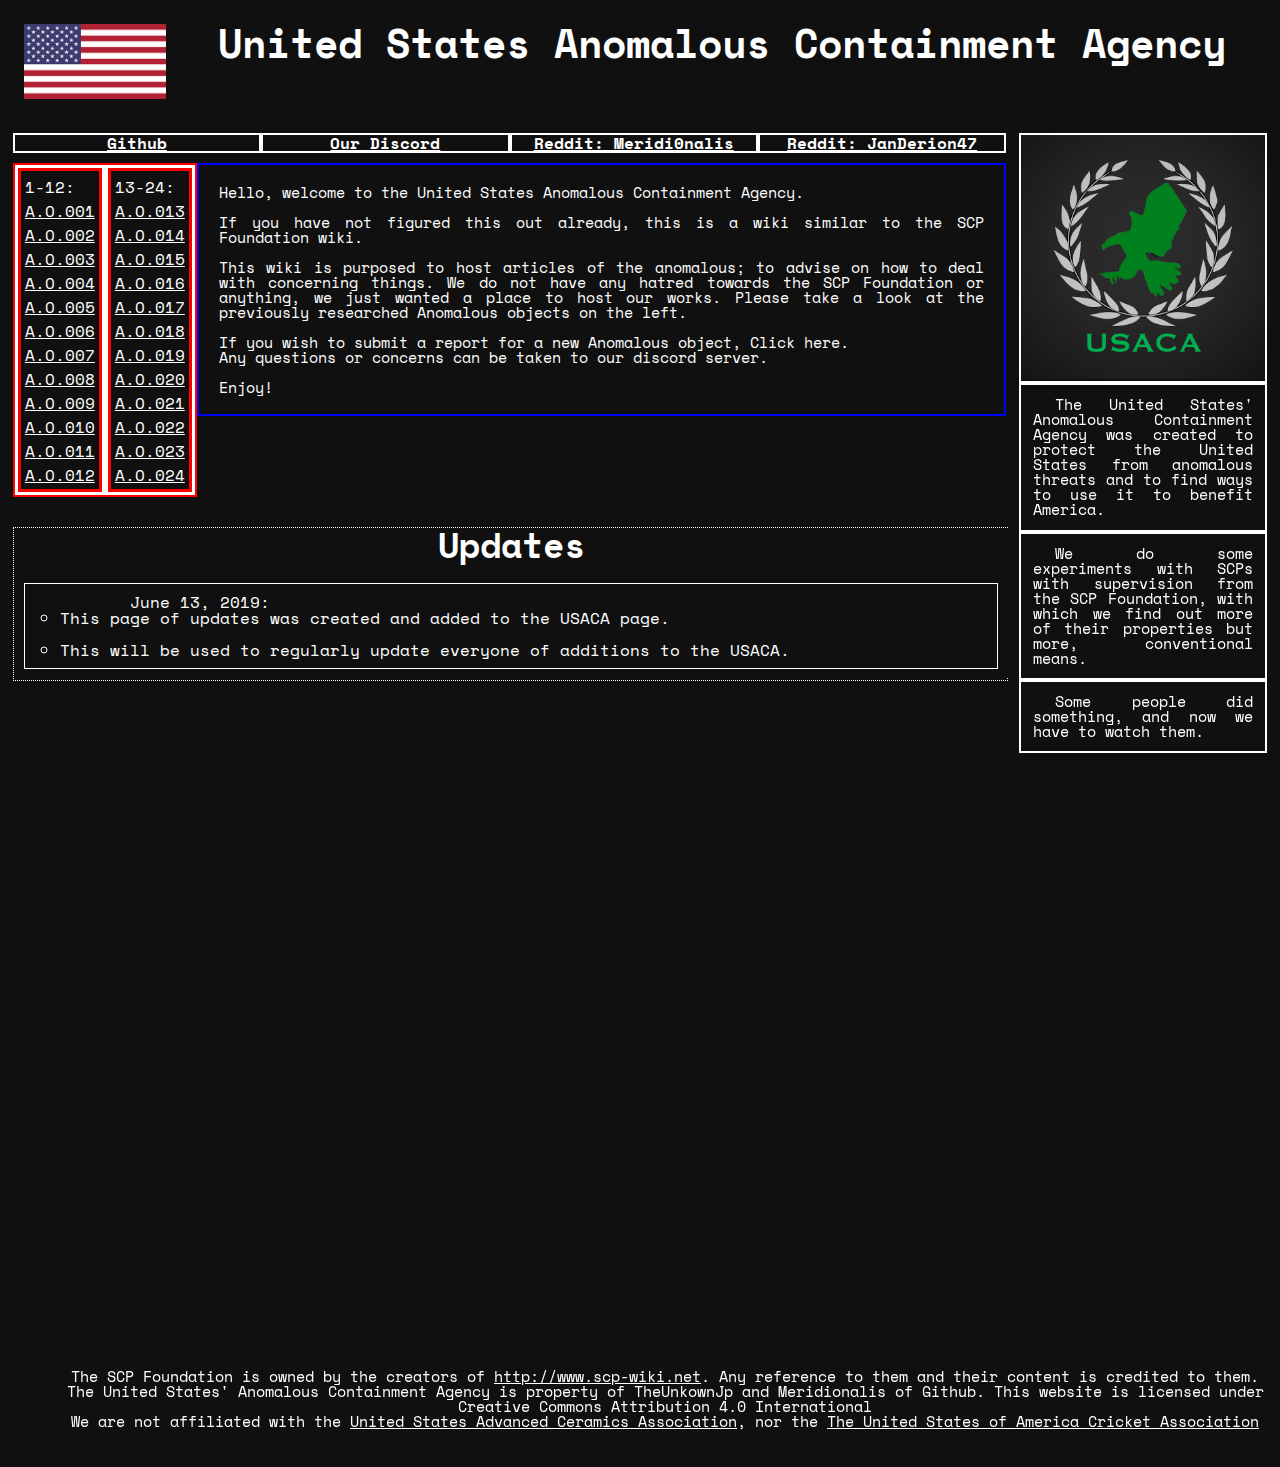
<file: index.html>
<!DOCTYPE html>
<html>

<head>
	<title>[USACA]</title>
	<meta charset="UTF-8">
	<link rel="stylesheet" href="index-stylesheet.css">

	<!--Meridionalis, if you're reading this,
		you're gay-->

	<link href="https://fonts.googleapis.com/css?family=Space+Mono" rel="stylesheet">
	
	<!-- Date and time thing -->
	<script>
		var dt = new Date();
		document.getElementById("datetime").innerHTML = (("0"+(dt.getMonth()+1)).slice(-2)) +"/"+ (("0"+dt.getDate()).slice(-2)) +"/"+ (dt.getFullYear()) +" "+ (("0"+dt.getHours()+1).slice(-2)) +":"+ (("0"+dt.getMinutes()+1).slice(-2));
</script>
</head>

<body>
	<header>
		<div style="float: left">
			<img src="Pictures/flag.png" id="flag" style="float: left;">
		</div>
		<h1 title="We're better than the FBI, CIA and NSA">United States Anomalous Containment Agency</h1>
		<div>
			<p style="color: #ffffff;" id="datetime"></p>
		</div>
	</header>
	<div id="main-div">
		<!--All content ever-->
		<div id="div1">
			<!--Everything at the top but the picture-->

			<nav style="display: flex">
				<div id="navdiv-1">
					<h2 class="nav-h2"><a href="https://github.com/TheUnknownJp" target="_blank" class="nav">
							Github</a></h2>
				</div>
				<div id=navdiv-2>
					<h2 class="nav-h2"><a href="https://discord.gg/4bNS2R6" target="_blank" class="nav">
							Our Discord</a></h2>
				</div>
				<div id="navdiv-3">
					<h2 class="nav-h2"><a href="https://www.reddit.com/user/Meridi0nalis" target="_blank" class="nav">
							Reddit: Meridi0nalis</a></h2>
				</div>
				<div id="navdiv-4">
					<h2 class="nav-h2"><a href="https://www.reddit.com/user/JanDerion47" target="_blank" class="nav">
							Reddit: JanDerion47</a></h2>
				</div>
			</nav>
			<div>
				<div id="main1">
				<div id="box-1">
					<div id="red-list">
						<p class="list-color">1-12:</p>
						<a href="Files/1-12/A.O.1.pdf" target="_blank" class="list-color">A.O.001<br></a>
						<a href="Files/1-12/A.O.2.pdf" target="_blank" class="list-color">A.O.002<br></a>
						<a href="Files/1-12/A.O.3.pdf" target="_blank" class="list-color">A.O.003<br></a>
						<a href="Files/1-12/A.O.4.pdf" target="_blank" class="list-color">A.O.004<br></a>
						<a href="Files/1-12/A.O.5.pdf" target="_blank" class="list-color">A.O.005<br></a>
						<a href="Files/1-12/A.O.6.pdf" target="_blank" class="list-color">A.O.006<br></a>
						<a href="Files/1-12/A.O.7.pdf" target="_blank" class="list-color">A.O.007<br></a>
						<a href="Files/1-12/A.O.8.pdf" target="_blank" class="list-color">A.O.008<br></a>
						<a href="Files/1-12/A.O.9.pdf" target="_blank" class="list-color">A.O.009<br></a>
						<a href="Files/1-12/A.O.10.pdf" target="_blank" class="list-color">A.O.010<br></a>
						<a href="Files/1-12/A.O.11.pdf" target="_blank" class="list-color">A.O.011<br></a>
						<a href="Files/1-12/A.O.12.pdf" target="_blank" class="list-color">A.O.012<br></a>
					</div>
					<div id="red-list">
						<p class="list-color">13-24:</p>
						<a href="Files/13-24/A.O.13.pdf" target="_blank" class="list-color">A.O.013<br></a>
						<a href="Files/13-24/A.O.14.pdf" target="_blank" class="list-color">A.O.014<br></a>
						<a href="Files/13-24/A.O.15.pdf" target="_blank" class="list-color">A.O.015<br></a>
						<a href="Files/13-24/A.O.16.pdf" target="_blank" class="list-color">A.O.016<br></a>
						<a href="Files/13-24/A.O.17.pdf" target="_blank" class="list-color">A.O.017<br></a>
						<a href="Files/13-24/A.O.18.pdf" target="_blank" class="list-color">A.O.018<br></a>
						<a href="Files/13-24/A.O.19.pdf" target="_blank" class="list-color">A.O.019<br></a>
						<a href="Files/13-24/A.O.20.pdf" target="_blank" class="list-color">A.O.020<br></a>
						<a href="Files/13-24/A.O.21.pdf" target="_blank" class="list-color">A.O.021<br></a>
						<a href="Files/13-24/A.O.22.pdf" target="_blank" class="list-color">A.O.022<br></a>
						<a href="Files/13-24/A.O.23.pdf" target="_blank" class="list-color">A.O.023<br></a>
						<a href="Files/13-24/A.O.24.pdf" target="_blank" class="list-color">A.O.024<br></a>
					</div>
					<!--<div id="red-list">
							<p class="list-color">25-36</p>
							<a href="Files/25-36/A.O.25.pdf" target="_blank" class="list-color">A.O.025<br></a>
							<a href="Files/25-36/A.O.26.pdf" target="_blank" class="list-color">A.O.026<br></a>
							<a href="Files/25-36/A.O.27.pdf" target="_blank" class="list-color">A.O.027<br></a>
							<a href="Files/25-36/A.O.28.pdf" target="_blank" class="list-color">A.O.028<br></a>
							<a href="Files/25-36/A.O.29.pdf" target="_blank" class="list-color">A.O.029<br></a>
							<a href="Files/25-36/A.O.30.pdf" target="_blank" class="list-color">A.O.030<br></a>
							<a href="Files/25-36/A.O.31.pdf" target="_blank" class="list-color">A.O.031<br></a>
							<a href="Files/25-36/A.O.32.pdf" target="_blank" class="list-color">A.O.032<br></a>
							<a href="Files/25-36/A.O.33.pdf" target="_blank" class="list-color">A.O.033<br></a>
							<a href="Files/25-36/A.O.34.pdf" target="_blank" class="list-color">A.O.034<br></a>
							<a href="Files/25-36/A.O.35.pdf" target="_blank" class="list-color">A.O.035<br></a>
							<a href="Files/25-36/A.O.36.pdf" target="_blank" class="list-color">A.O.036<br></a>
						</div>
						<div id="red-list">
							<a href="Files/1-12/A.O.1.pdf" target="_blank" class="list-color">A.O.037<br></a>
							<a href="Files/1-12/A.O.2.pdf" target="_blank" class="list-color">A.O.038<br></a>
							<a href="Files/1-12/A.O.3.pdf" target="_blank" class="list-color">A.O.039<br></a>
							<a href="Files/1-12/A.O.4.pdf" target="_blank" class="list-color">A.O.040<br></a>
							<a href="Files/1-12/A.O.5.pdf" target="_blank" class="list-color">A.O.041<br></a>
							<a href="Files/1-12/A.O.6.pdf" target="_blank" class="list-color">A.O.042<br></a>
							<a href="Files/1-12/A.O.7.pdf" target="_blank" class="list-color">A.O.043<br></a>
							<a href="Files/1-12/A.O.8.pdf" target="_blank" class="list-color">A.O.044<br></a>
							<a href="Files/1-12/A.O.9.pdf" target="_blank" class="list-color">A.O.045<br></a>
							<a href="Files/1-12/A.O.10.pdf" target="_blank" class="list-color">A.O.046<br></a>
							<a href="Files/1-12/A.O.11.pdf" target="_blank" class="list-color">A.O.047<br></a>
							<a href="Files/1-12/A.O.12.pdf" target="_blank" class="list-color">A.O.048<br></a>
							<a href="Files/13-24/A.O.13.pdf" target="_blank" class="list-color">A.O.049<br></a>
							<a href="Files/13-24/A.O.14.pdf" target="_blank" class="list-color">A.O.050<br></a>
							<a href="Files/13-24/A.O.15.pdf" target="_blank" class="list-color">A.O.051<br></a>
							<a href="Files/13-24/A.O.16.pdf" target="_blank" class="list-color">A.O.052<br></a>
							<a href="Files/13-24/A.O.17.pdf" target="_blank" class="list-color">A.O.053<br></a>
							<a href="Files/13-24/A.O.18.pdf" target="_blank" class="list-color">A.O.054<br></a>
							<a href="Files/13-24/A.O.19.pdf" target="_blank" class="list-color">A.O.055<br></a>
							<a href="Files/13-24/A.O.20.pdf" target="_blank" class="list-color">A.O.056<br></a>
							<a href="Files/13-24/A.O.21.pdf" target="_blank" class="list-color">A.O.057<br></a>
							<a href="Files/13-24/A.O.22.pdf" target="_blank" class="list-color">A.O.058<br></a>
							<a href="Files/13-24/A.O.23.pdf" target="_blank" class="list-color">A.O.059<br></a>
							<a href="Files/13-24/A.O.24.pdf" target="_blank" class="list-color">A.O.060<br></a>
							<a href="Files/25-36/A.O.25.pdf" target="_blank" class="list-color">A.O.061<br></a>
							<a href="Files/25-36/A.O.26.pdf" target="_blank" class="list-color">A.O.062<br></a>
							<a href="Files/25-36/A.O.27.pdf" target="_blank" class="list-color">A.O.063<br></a>
							<a href="Files/25-36/A.O.28.pdf" target="_blank" class="list-color">A.O.064<br></a>
							<a href="Files/25-36/A.O.29.pdf" target="_blank" class="list-color">A.O.065<br></a>
							<a href="Files/25-36/A.O.30.pdf" target="_blank" class="list-color">A.O.066<br></a>
							<a href="Files/25-36/A.O.31.pdf" target="_blank" class="list-color">A.O.067<br></a>
							<a href="Files/25-36/A.O.32.pdf" target="_blank" class="list-color">A.O.068<br></a>
							<a href="Files/25-36/A.O.33.pdf" target="_blank" class="list-color">A.O.069<br></a>
							<a href="Files/25-36/A.O.34.pdf" target="_blank" class="list-color">A.O.070<br></a>
							<a href="Files/25-36/A.O.35.pdf" target="_blank" class="list-color">A.O.071<br></a>
							<a href="Files/25-36/A.O.36.pdf" target="_blank" class="list-color">A.O.072<br></a>
						</div>-->
				</div>
				<div id="box-2">
					<p id="greeting">Hello, welcome to the United States Anomalous Containment Agency.<br><br>
						If you have not figured this out already, this is a wiki similar to the SCP Foundation wiki. <br><br>
						This wiki is purposed to host articles of the anomalous; to advise on how to deal with concerning things. We do not have any hatred towards the SCP
						Foundation or anything, we just wanted a place to host our works.
						Please take a look at the previously researched Anomalous objects on the left.<br><br>
						If you wish to submit a report for a new Anomalous object,
						<a href="https://forms.gle/Hr5tSiDjyJpHNyXt8" target="_blank" id="box2-link" title="Dio, you're gay">Click here</a>.<br>
						Any questions or concerns can be taken to our discord server.<br><br>
						Enjoy!</p>
					
				</div>
			</div>
			<div id="updates">
				<iframe src="updates.html" style="width: 100%; height: 100%"></iframe>
			</div>
			</div>
			
		</div>
		<div id="div2">
			<!--Everything at the picture but the top-->
			<div id="divdiv1">
				<img src="Pictures/BetterLogo.JPG" id="logopic" title="Dio, if you're seeing this, you're gay">
			</div>
			<div style="border: 2px solid #ffffff">
				<p class="side-text">
					The United States' Anomalous Containment Agency was created to protect the United States from anomalous threats and to find ways to use it to benefit America.</p>
				<!--<p class="side-text">Our mission: <q>To protect the United States of America from alien and unknown technologies,
						and secure them from the hands of the unjust.</q></p>-->
			</div>
			<div style="border: 2px solid #ffffff; color: #ffffff">
				<p class="side-text">We do some
					<a href="experiments.html" class="side-text-link">
						experiments</a>
					with SCPs with supervision from the SCP Foundation, with which we find out more of their properties but more, conventional means.</p>
			</div>
			<div style="border: 2px solid #ffffff; color: #ffffff">
				<p class="side-text">Some
					<a href="groups%20of%20interest.html" class="side-text-link">people
					</a>did something, and now we have to watch them.
				</p>
			</div>
		</div>
	</div>
	<div style="width: %; height: %; display: flex; margin-top: 5%; background-color: inherit;">
		<div style="width: 40%">
			<iframe src="https://discordapp.com/widget?id=572135323757445148&theme=dark" width="100%" height="400" allowtransparency="true" frameborder="0"></iframe>
		</div>
		<div id="text-next-to-discord">
			
		</div>
	</div>
	<div>
		<footer id="At-the-bottom">
			<p style="text-align: center; vertical-align: bottom">The SCP Foundation is owned by the creators of
				<a href="http://www.scp-wiki.net" target="_blank" style="color: inherit;" title="They are nice people, check out their site">http://www.scp-wiki.net</a>. Any reference to them and their content is credited to them.
				<br>The United States' Anomalous Containment Agency is property of TheUnkownJp and Meridionalis of Github. This website is licensed under Creative Commons Attribution 4.0 International
				<br>We are not affiliated with the <a href="https://advancedceramics.org" style="color: inherit;" title="United States Advanced Ceramics Association">United States Advanced Ceramics Association</a>, nor the
				<a href="https://usaca.org" style="color: inherit;" title="The United States of America Cricket Association">The United States of America Cricket Association</a>
			</p>
		</footer>
	</div>
	
</body>

</html>
</file>
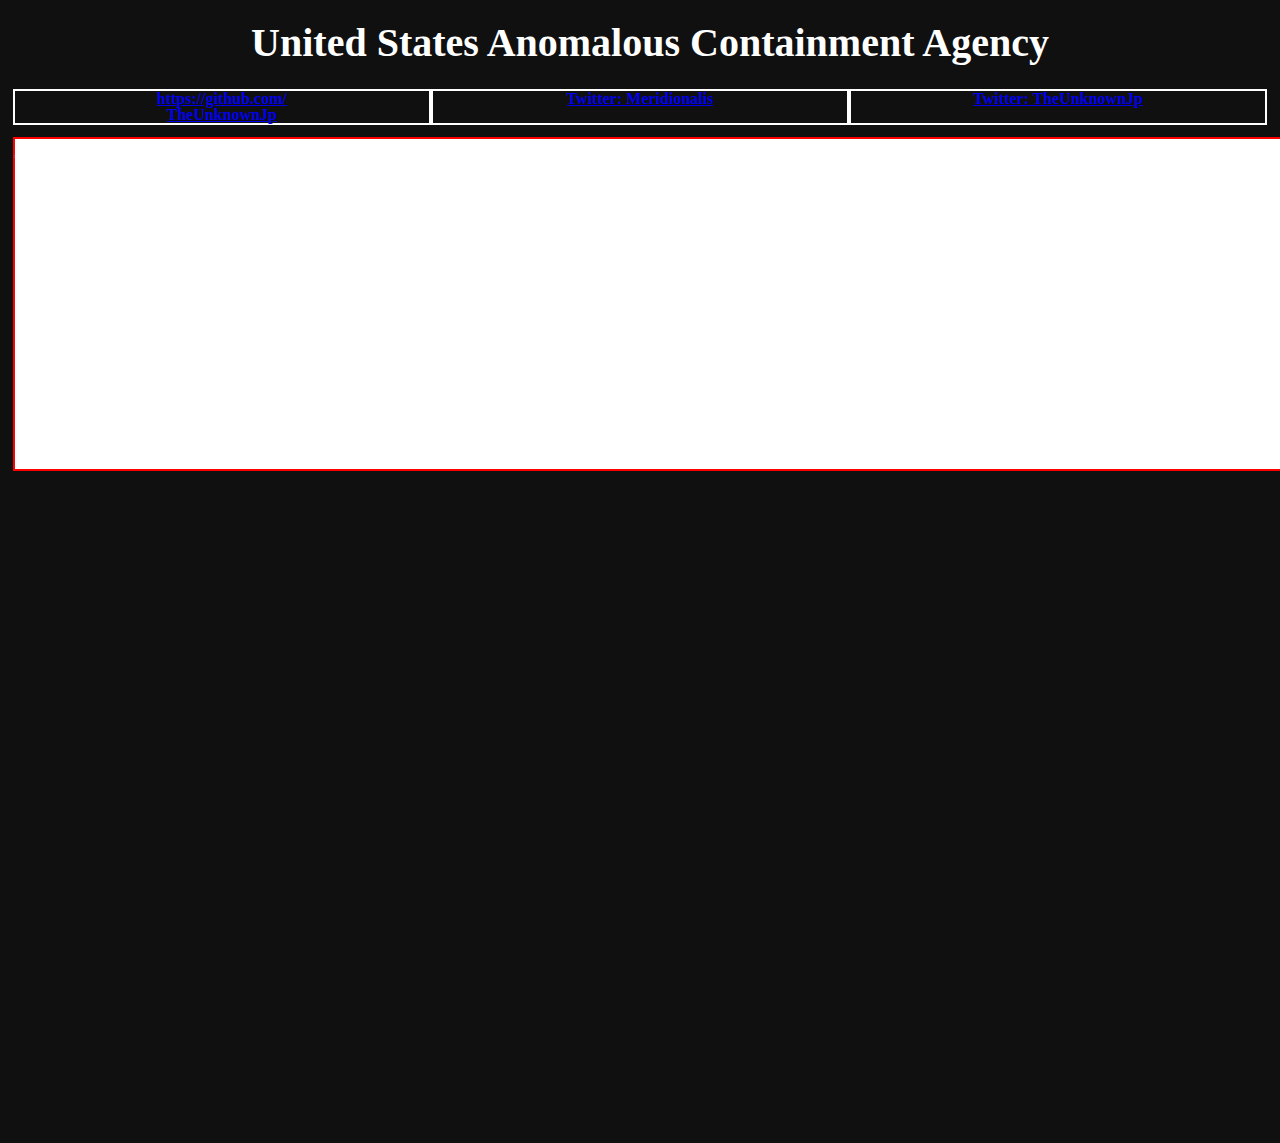
<file: index2.html>
<!DOCTYPE html>
<html>
	<head>
		<title>[USACA]</title>
        <meta charset="UTF-8">
		<link rel="stylesheet" href="USACA-stylesheet2.css">
		
		<!--Meridionalis, if you're reading this,
		you're gay-->
	</head>
	<body>
		
		<div id="main-div">
			<!--All content ever-->
			<div id="div1">
				<!--Everything at the top but the picture-->
				<header>
					<h1 title="We're better than the FBI, CIA and NSA">United States Anomalous Containment Agency</h1>
				</header>
				<br>
				
				<nav style="display: flex">
					<div id="navdiv-1">
						<h2 class="nav-h2"><a href="https://github.com/TheUnknownJp" target="_blank" id="nav">
							https://github.com/<br>TheUnknownJp</a></h2>
					</div>
					<div id="navdiv-2">
						<h2 class="nav-h2"><a href="https://twitter.com/South_WP" target="_blank" id="nav">
								Twitter: Meridionalis</a></h2>
					</div>
					<div id="navdiv-3">
						<h2 class="nav-h2"><a href="https://twitter.com/The_Unknown_Jp" target="_blank" id="nav">
								Twitter: TheUnknownJp</a></h2>
					</div>
				</nav>
				
				<div id="main1">
					<div id="box-1">
						<a href="Files/1-12/A.O.1.pdf" target="_blank" class="list-color">A.O.1<br></a>
						<a href="Files/1-12/A.O.2.pdf" target="_blank" class="list-color">A.O.2<br></a>
						<a href="Files/1-12/A.O.3.pdf" target="_blank" class="list-color">A.O.3<br></a>
						<a href="Files/1-12/A.O.4.pdf" target="_blank" class="list-color">A.O.4<br></a>
						<a href="Files/1-12/A.O.5.pdf" target="_blank" class="list-color">A.O.5<br></a>
						<a href="Files/1-12/A.O.6.pdf" target="_blank" class="list-color">A.O.6<br></a>
						<a href="Files/1-12/A.O.7.pdf" target="_blank" class="list-color">A.O.7<br></a>
						<a href="Files/1-12/A.O.8.pdf" target="_blank" class="list-color">A.O.8<br></a>
						<a href="Files/1-12/A.O.9.pdf" target="_blank" class="list-color">A.O.9<br></a>
						<a href="Files/1-12/A.O.10.pdf" target="_blank" class="list-color">A.O.10<br></a>
						<a href="Files/1-12/A.O.11.pdf" target="_blank" class="list-color">A.O.11<br></a>
						<a href="Files/1-12/A.O.12.pdf" target="_blank" class="list-color">A.O.12<br></a>
						<a href="Files/13-24/A.O.13.pdf" target="_blank" class="list-color">A.O.13<br></a>
						<a href="Files/13-24/A.O.14.pdf" target="_blank" class="list-color">A.O.14<br></a>
						<a href="Files/13-24/A.O.15.pdf" target="_blank" class="list-color">A.O.15<br></a>
						<a href="Files/13-24/A.O.16.pdf" target="_blank" class="list-color">A.O.16<br></a>
						<a href="Files/13-24/A.O.17.pdf" target="_blank" class="list-color">A.O.17<br></a>
						<a href="Files/13-24/A.O.18.pdf" target="_blank" class="list-color">A.O.18<br></a>
						<a href="Files/13-24/A.O.19.pdf" target="_blank" class="list-color">A.O.19<br></a>
						<a href="Files/13-24/A.O.20.pdf" target="_blank" class="list-color">A.O.20<br></a>
						<a href="Files/13-24/A.O.21.pdf" target="_blank" class="list-color">A.O.21<br></a>
						<a href="Files/13-24/A.O.22.pdf" target="_blank" class="list-color">A.O.22<br></a>
						<a href="Files/13-24/A.O.23.pdf" target="_blank" class="list-color">A.O.23<br></a>
						<a href="Files/13-24/A.O.24.pdf" target="_blank" class="list-color">A.O.24<br></a>
						<a href="Files/25-36/A.O.25.pdf" target="_blank" class="list-color">A.O.25<br></a>
						<a href="Files/25-36/A.O.26.pdf" target="_blank" class="list-color">A.O.26<br></a>
						<a href="Files/25-36/A.O.27.pdf" target="_blank" class="list-color">A.O.27<br></a>
						<a href="Files/25-36/A.O.28.pdf" target="_blank" class="list-color">A.O.28<br></a>
						<a href="Files/25-36/A.O.29.pdf" target="_blank" class="list-color">A.O.29<br></a>
						<a href="Files/25-36/A.O.30.pdf" target="_blank" class="list-color">A.O.30<br></a>
						<a href="Files/25-36/A.O.31.pdf" target="_blank" class="list-color">A.O.31<br></a>
						<a href="Files/25-36/A.O.32.pdf" target="_blank" class="list-color">A.O.32<br></a>
						<a href="Files/25-36/A.O.33.pdf" target="_blank" class="list-color">A.O.33<br></a>
						<a href="Files/25-36/A.O.34.pdf" target="_blank" class="list-color">A.O.34<br></a>
						<a href="Files/25-36/A.O.35.pdf" target="_blank" class="list-color">A.O.35<br></a>
						<a href="Files/25-36/A.O.36.pdf" target="_blank" class="list-color">A.O.36<br></a>-->
					</div>
					<div id="box-2">
						<p id="greeting">Hello, welcome to the United States Anomalous Containment Agency"<br><br>
						If you did not figure out already, this is a wiki similar to the SCP wiki. <br><br>
						This wiki is to host articles of the anomalous. We dont have any hatred towards the SCP 
						wiki or anything, we just wanted a place to host our works. <br><br>
						If you wish to submit a report for a new Anomalous object, 
						<a href="https://forms.gle/Hr5tSiDjyJpHNyXt8" target="_blank" id="box2-link" title="Dio, you're gay">Click here</a>.<br><br>
						Enjoy! </p>
						<div>
							<p id="messages">
							<!--Write whatever you wanna write here.
							Disregard this message, it won't affect the code;
							It's turned off.
							Remember "<br>" is a line break.-->
							
							<br>Messages:<br>
							
							<li id="message-list">A.O.13 to A.O.30 are still being researched, further notice will be given.</li>
							<br>
						</p>
						</div>
					</div>
				</div>
			</div>
			<div id="div2">
				<!--Everything at the picture but the top-->
				<div style="border: 2px solid #ffffff">
					<div>
						<img src="Pictures/Logo.PNG" style="width: 100%;
															border: solid #0f0f0f;
															border-bottom: 3px;
															border-top,border-left,border-right: 4px;
															background-color: #0f0f0f;"
							 								title="Dio, if you're seeing this, you're gay">
					</div>
				</div>
				
				
				<div style="border: 1px solid #ffffff">
					<p style="color: #FFFFFF; text-align: justify;
  					text-justify: inter-word;" id="message-list">
						The United States' Anomalous Containment Agency was created to protect the United States from anomalous threats and to find ways to use it to benefit America.
					</p>
				</div>
			</div>
		</div>
	</body>
</html>
</file>
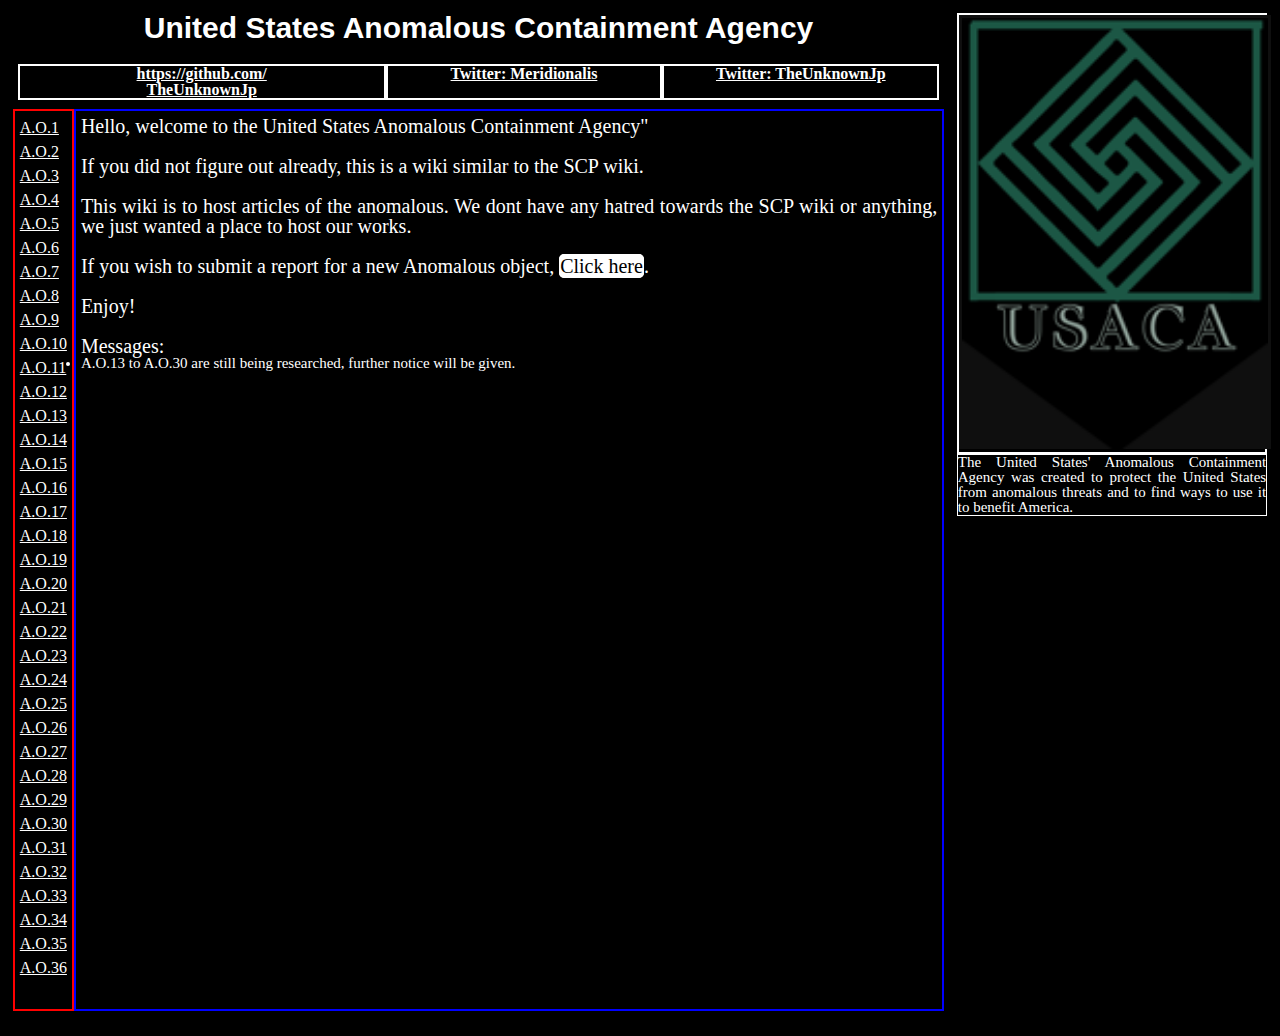
<file: Old index.html>
<!DOCTYPE html>
<html>
	<head>
		<title>[USACA]</title>
        <meta charset="UTF-8">
		<link rel="stylesheet" href="USACA-stylesheet.css">
		
		<!--Meridionalis, if you're reading this,
		you're gay-->
	</head>
	<body>
		
		<div style="width: 100%;
					display: flex;">
			<!--All content ever-->
			<div id="div1">
				<!--Everything at the top but the picture-->
				<header style="width: 100%">
			<h1 class="Middle-align" title="We're better than the FBI, CIA and NSA">United States Anomalous Containment Agency</h1>
		</header>
				<br>
				
				<nav style="display: flex">
					<div style="width: 40%;
								border: 2px solid #ffffff">
						<h2 style="text-align: center"><a href="https://github.com/TheUnknownJp" target="_blank" id="nav">
							https://github.com/<br>TheUnknownJp</a></h2>
					</div>
					<div style="width: 30%;
								border: 2px solid #ffffff">
						<h2 style="text-align: center"><a href="https://twitter.com/South_WP" target="_blank" id="nav">
								Twitter: Meridionalis</a></h2>
					</div>
					<div style="width: 30%;
								border: 2px solid #ffffff">
						<h2 style="text-align: center"><a href="https://twitter.com/The_Unknown_Jp" target="_blank" id="nav">
								Twitter: TheUnknownJp</a></h2>
					</div>
				</nav>
				
				<div style="display: flex;
							margin-top: 1%">
					<div class="Box-1" id="List">
						<a href="Files/1-12/A.O.1.pdf" target="_blank" class="list-color">A.O.1<br></a>
						<a href="Files/1-12/A.O.2.pdf" target="_blank" class="list-color">A.O.2<br></a>
						<a href="Files/1-12/A.O.3.pdf" target="_blank" class="list-color">A.O.3<br></a>
						<a href="Files/1-12/A.O.4.pdf" target="_blank" class="list-color">A.O.4<br></a>
						<a href="Files/1-12/A.O.5.pdf" target="_blank" class="list-color">A.O.5<br></a>
						<a href="Files/1-12/A.O.6.pdf" target="_blank" class="list-color">A.O.6<br></a>
						<a href="Files/1-12/A.O.7.pdf" target="_blank" class="list-color">A.O.7<br></a>
						<a href="Files/1-12/A.O.8.pdf" target="_blank" class="list-color">A.O.8<br></a>
						<a href="Files/1-12/A.O.9.pdf" target="_blank" class="list-color">A.O.9<br></a>
						<a href="Files/1-12/A.O.10.pdf" target="_blank" class="list-color">A.O.10<br></a>
						<a href="Files/1-12/A.O.11.pdf" target="_blank" class="list-color">A.O.11<br></a>
						<a href="Files/1-12/A.O.12.pdf" target="_blank" class="list-color">A.O.12<br></a>
						<a href="Files/13-24/A.O.13.pdf" target="_blank" class="list-color">A.O.13<br></a>
						<a href="Files/13-24/A.O.14.pdf" target="_blank" class="list-color">A.O.14<br></a>
						<a href="Files/13-24/A.O.15.pdf" target="_blank" class="list-color">A.O.15<br></a>
						<a href="Files/13-24/A.O.16.pdf" target="_blank" class="list-color">A.O.16<br></a>
						<a href="Files/13-24/A.O.17.pdf" target="_blank" class="list-color">A.O.17<br></a>
						<a href="Files/13-24/A.O.18.pdf" target="_blank" class="list-color">A.O.18<br></a>
						<a href="Files/13-24/A.O.19.pdf" target="_blank" class="list-color">A.O.19<br></a>
						<a href="Files/13-24/A.O.20.pdf" target="_blank" class="list-color">A.O.20<br></a>
						<a href="Files/13-24/A.O.21.pdf" target="_blank" class="list-color">A.O.21<br></a>
						<a href="Files/13-24/A.O.22.pdf" target="_blank" class="list-color">A.O.22<br></a>
						<a href="Files/13-24/A.O.23.pdf" target="_blank" class="list-color">A.O.23<br></a>
						<a href="Files/13-24/A.O.24.pdf" target="_blank" class="list-color">A.O.24<br></a>
						<a href="Files/25-36/A.O.25.pdf" target="_blank" class="list-color">A.O.25<br></a>
						<a href="Files/25-36/A.O.26.pdf" target="_blank" class="list-color">A.O.26<br></a>
						<a href="Files/25-36/A.O.27.pdf" target="_blank" class="list-color">A.O.27<br></a>
						<a href="Files/25-36/A.O.28.pdf" target="_blank" class="list-color">A.O.28<br></a>
						<a href="Files/25-36/A.O.29.pdf" target="_blank" class="list-color">A.O.29<br></a>
						<a href="Files/25-36/A.O.30.pdf" target="_blank" class="list-color">A.O.30<br></a>
						<a href="Files/25-36/A.O.31.pdf" target="_blank" class="list-color">A.O.31<br></a>
						<a href="Files/25-36/A.O.32.pdf" target="_blank" class="list-color">A.O.32<br></a>
						<a href="Files/25-36/A.O.33.pdf" target="_blank" class="list-color">A.O.33<br></a>
						<a href="Files/25-36/A.O.34.pdf" target="_blank" class="list-color">A.O.34<br></a>
						<a href="Files/25-36/A.O.35.pdf" target="_blank" class="list-color">A.O.35<br></a>
						<a href="Files/25-36/A.O.36.pdf" target="_blank" class="list-color">A.O.36<br></a>-->
					</div>
					<div class="Box-2" style="text-align: justify;
											  text-justify: inter-word;">
						<p id="Greeting">Hello, welcome to the United States Anomalous Containment Agency"<br><br>
						If you did not figure out already, this is a wiki similar to the SCP wiki. <br><br>
						This wiki is to host articles of the anomalous. We dont have any hatred towards the SCP 
						wiki or anything, we just wanted a place to host our works. <br><br>
						If you wish to submit a report for a new Anomalous object, 
						<a href="https://forms.gle/Hr5tSiDjyJpHNyXt8" target="_blank" id="Greeting" style="border: 1px solid #ffffff;
																										   border-radius: 5px;
																										   background-color: #ffffff;
																										   color: #000000;
																										   text-decoration-line: none;"
						   																					title="Dio, you're gay">Click here</a>.<br><br>
						Enjoy! </p>
						<div>
							<p id="Messages">
							<!--Write whatever you wanna write here.
							Disregard this message, it won't affect the code;
							It's turned off.
							Remember "<br>" is a line break.-->
							
							<br>Messages:<br>
							
							<li id="message-list">A.O.13 to A.O.30 are still being researched, further notice will be given.</li>
							<br>
						</p>
						</div>
						
					</div>
				</div>
			</div>
			<div id="div2">
				<!--Everything at the picture but the top-->
				<div style="border: 2px solid #ffffff">
					<div>
						<img src="Pictures/Logo.PNG" style="width: 100%;
															border: solid #0f0f0f;
															border-bottom: 3px;
															border-top,border-left,border-right: 4px;
															background-color: #0f0f0f;"
							 								title="Dio, if you're seeing this, you're gay">
					</div>
				</div>
				
				
				<div style="border: 1px solid #ffffff">
					<p style="color: #FFFFFF; text-align: justify;
  					text-justify: inter-word;" id="message-list">
						The United States' Anomalous Containment Agency was created to protect the United States from anomalous threats and to find ways to use it to benefit America.
					</p>
				</div>
			</div>
		</div>
	</body>
</html>
</file>
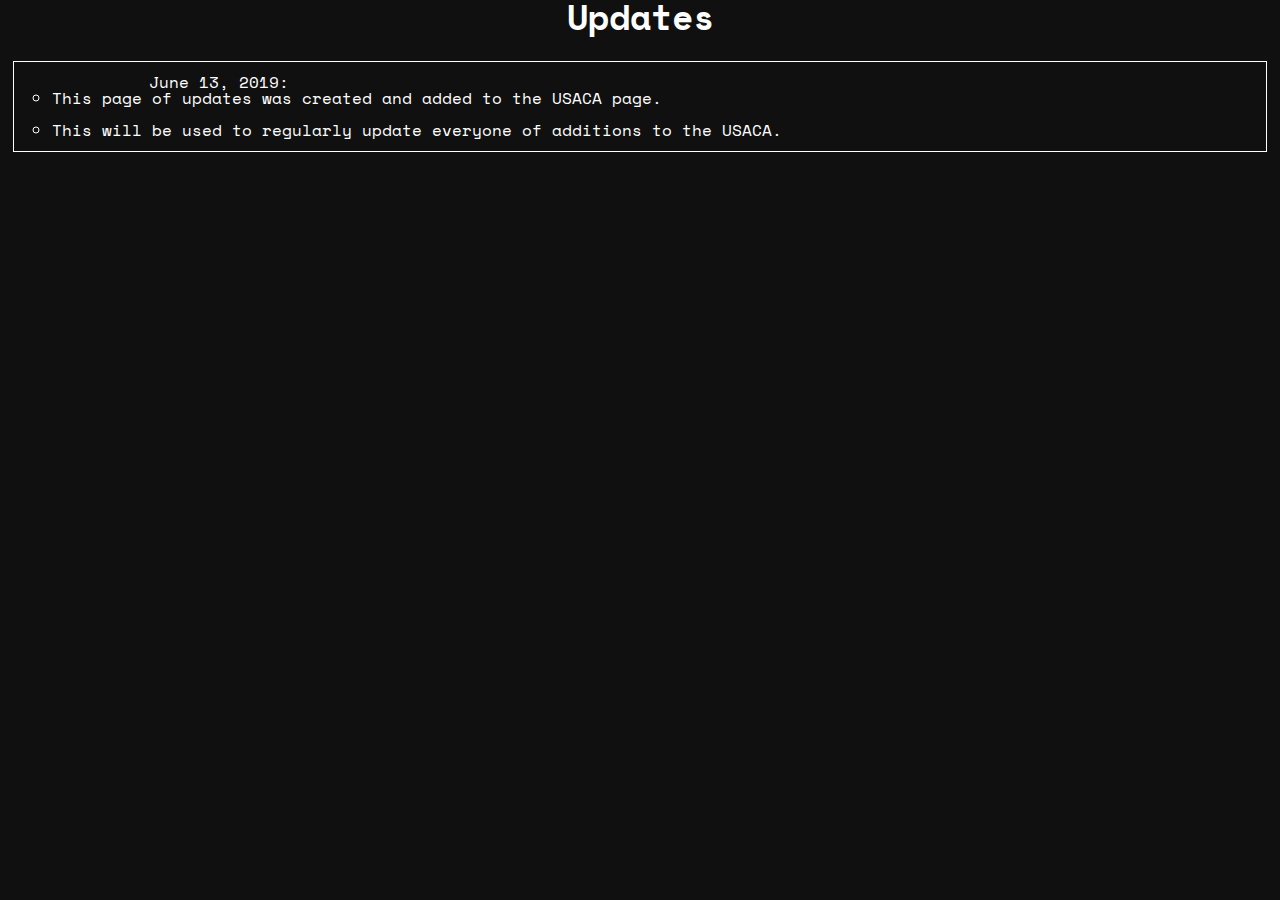
<file: updates.html>
<!DOCTYPE html>
<html>
	<head>
		<title>[Updates]</title>
		<meta charset="UTF-8">
		<link rel="stylesheet" href="updates-stylesheet.css">
		
		<link href="https://fonts.googleapis.com/css?family=Space+Mono" rel="stylesheet">
	</head>
	<body>
		<h1>Updates</h1>
		<div class="Update">
			<p class="Update-Title">June 13, 2019:</p>
			<ul class="Update-Text">
				<li>This page of updates was created and added to the USACA page.</li>
				<br>
				<li>This will be used to regularly update everyone of additions to the USACA.</li>
			</ul>
		</div>
	</body>
</html>
</file>
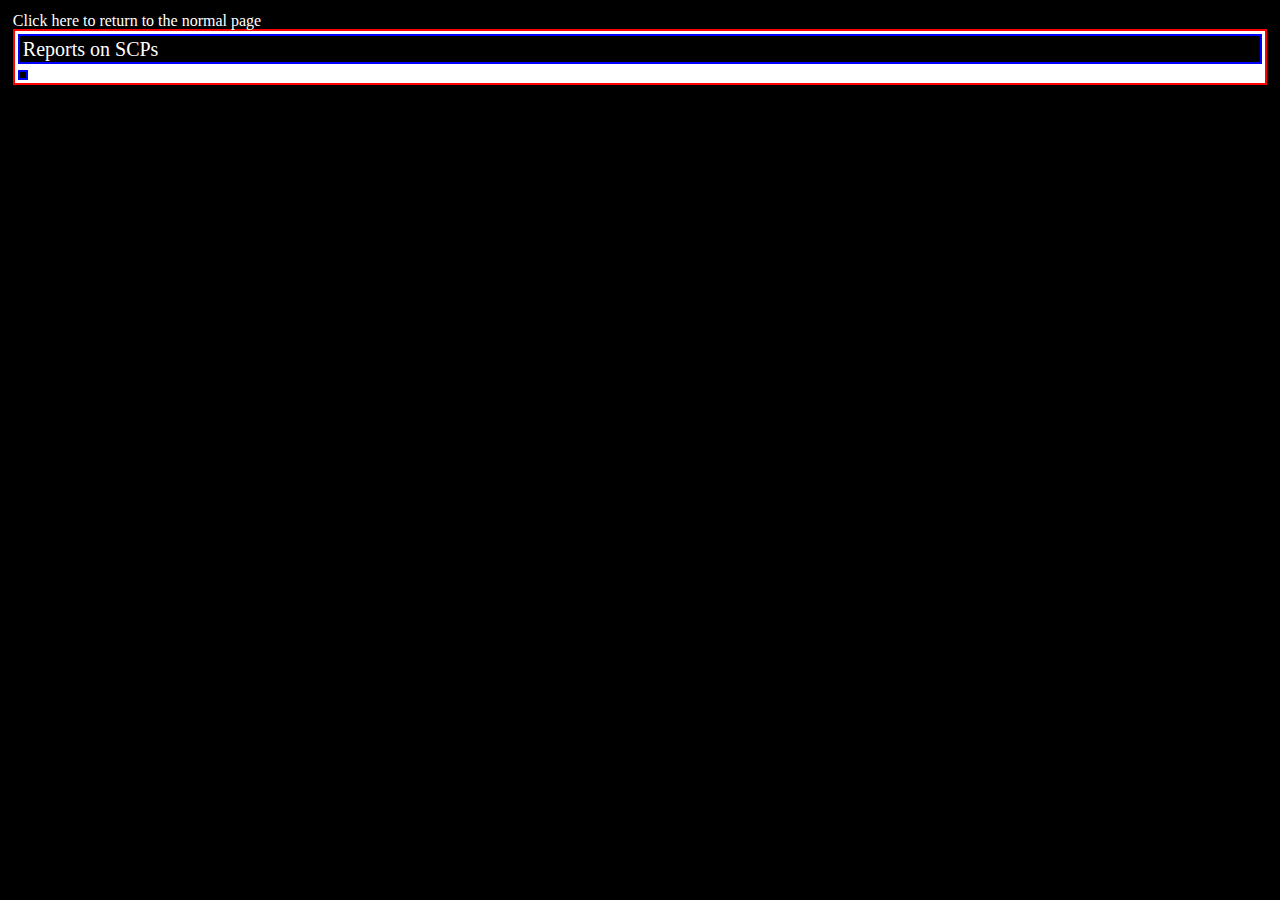
<file: experiments/experiments.html>
<!DOCTYPE html>
<html>
	<head>
		<title>[SECURE]</title>
        <meta charset="UTF-8">
		<link rel="stylesheet" href="experiments-stylesheet.css">
	</head>
	<body>
		<a href="/index.html" style="color: inherit; text-decoration-line: none;">
			Click here to return to the normal page</a>
		<div id="experiment-box">
			<div class="experiment-title">
				<p>Reports on SCPs</p>
			</div>
			<div style="display: flex;">
				<div class="experiment-list">
					<a href=""></a>
				</div>
			</div>
		</div>
	</body>
</html>
</file>
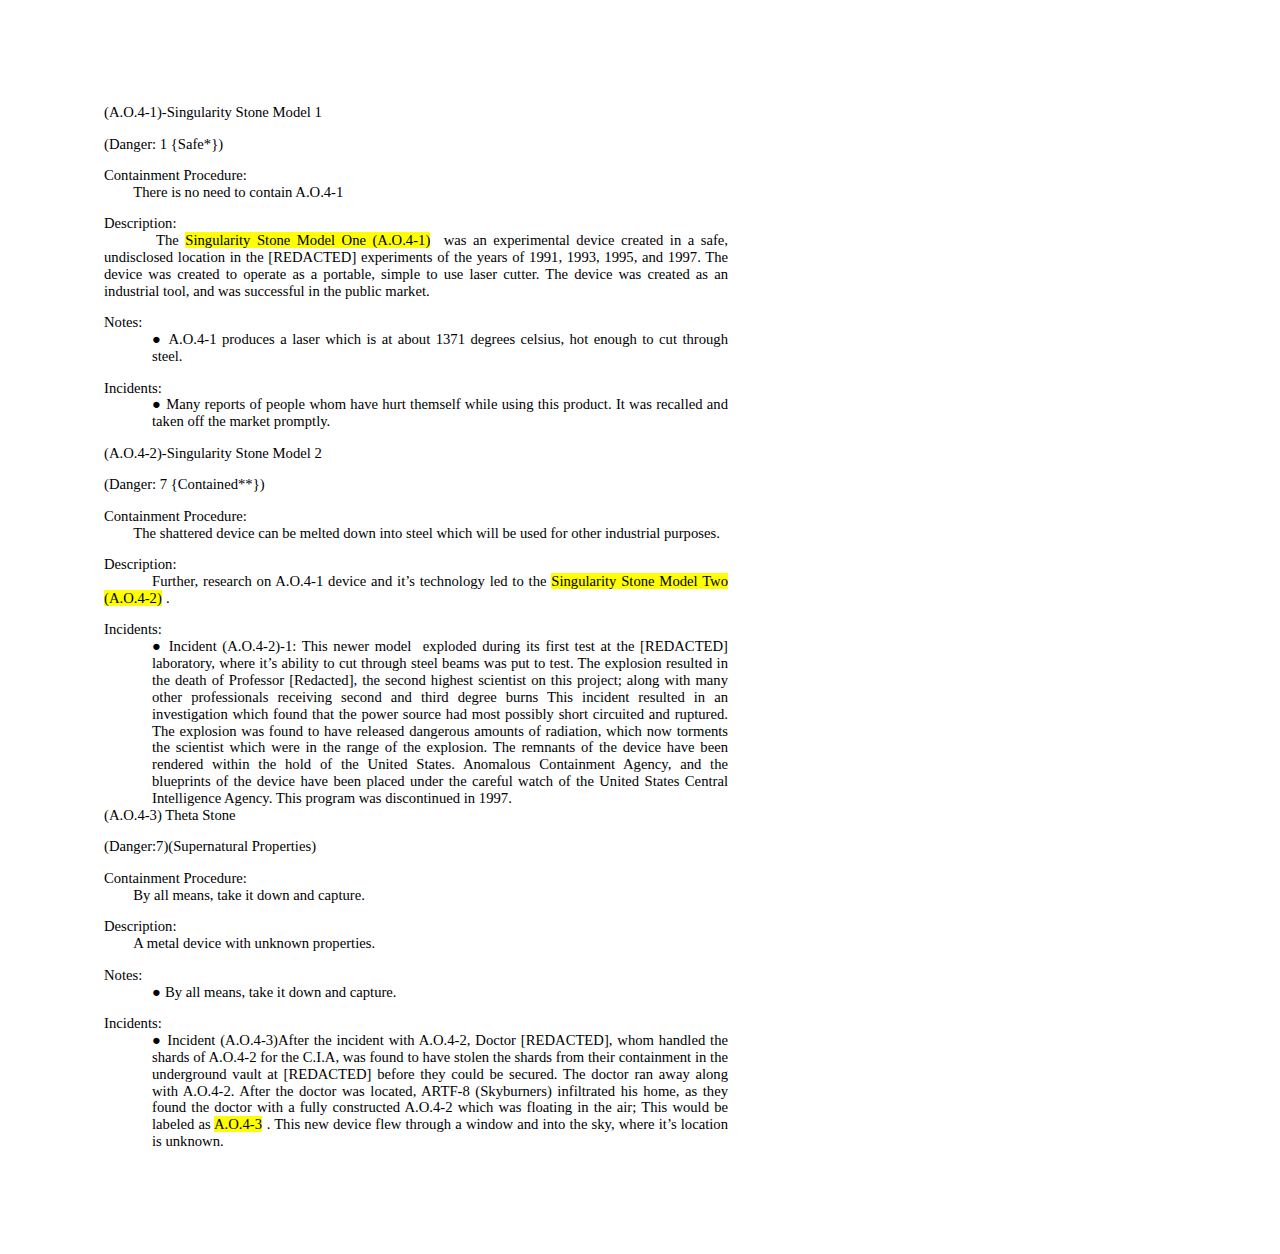
<file: Files/A.O.4.html>
<html>
	<head>
		<meta content="text/html; charset=UTF-8" http-equiv="content-type">
		<style type="text/css">
			@import url('https://themes.googleusercontent.com/fonts/css?kit=JLCOJ9mqPvPkWF5llL8sBA');
			.lst-kix_839ohovv41sy-0>li:before{content:"\0025cf  "}
			.lst-kix_839ohovv41sy-1>li:before{content:"\0025cb  "}
			.lst-kix_g4da326dwy5-8>li:before{content:"\0025a0  "}
			.lst-kix_g4da326dwy5-7>li:before{content:"\0025cb  "}
			ul.lst-kix_839ohovv41sy-8{list-style-type:none}
			ul.lst-kix_839ohovv41sy-6{list-style-type:none}
			ul.lst-kix_839ohovv41sy-7{list-style-type:none}
			.lst-kix_g4da326dwy5-5>li:before{content:"\0025a0  "}
			.lst-kix_839ohovv41sy-5>li:before{content:"\0025a0  "}
			.lst-kix_g4da326dwy5-4>li:before{content:"\0025cb  "}
			.lst-kix_g4da326dwy5-6>li:before{content:"\0025cf  "}
			.lst-kix_ctak8c1ym3ni-1>li:before{content:"\0025cb  "}
			.lst-kix_839ohovv41sy-6>li:before{content:"\0025cf  "}
			.lst-kix_839ohovv41sy-7>li:before{content:"\0025cb  "}
			.lst-kix_ctak8c1ym3ni-2>li:before{content:"\0025a0  "}
			.lst-kix_ctak8c1ym3ni-3>li:before{content:"\0025cf  "}
			.lst-kix_ctak8c1ym3ni-5>li:before{content:"\0025a0  "}
			.lst-kix_ctak8c1ym3ni-4>li:before{content:"\0025cb  "}
			.lst-kix_839ohovv41sy-4>li:before{content:"\0025cb  "}
			.lst-kix_ctak8c1ym3ni-7>li:before{content:"\0025cb  "}
			.lst-kix_839ohovv41sy-2>li:before{content:"\0025a0  "}
			.lst-kix_839ohovv41sy-3>li:before{content:"\0025cf  "}
			.lst-kix_ctak8c1ym3ni-6>li:before{content:"\0025cf  "}
			.lst-kix_ctak8c1ym3ni-8>li:before{content:"\0025a0  "}
			.lst-kix_g4da326dwy5-1>li:before{content:"\0025cb  "}
			.lst-kix_16wfvei871w9-2>li:before{content:"\0025a0  "}
			.lst-kix_g4da326dwy5-0>li:before{content:"\0025cf  "}
			.lst-kix_g4da326dwy5-2>li:before{content:"\0025a0  "}
			.lst-kix_16wfvei871w9-3>li:before{content:"\0025cf  "}
			.lst-kix_g4da326dwy5-3>li:before{content:"\0025cf  "}
			.lst-kix_16wfvei871w9-4>li:before{content:"\0025cb  "}
			ul.lst-kix_839ohovv41sy-4{list-style-type:none}
			.lst-kix_16wfvei871w9-6>li:before{content:"\0025cf  "}
			ul.lst-kix_839ohovv41sy-5{list-style-type:none}
			ul.lst-kix_839ohovv41sy-2{list-style-type:none}
			.lst-kix_16wfvei871w9-5>li:before{content:"\0025a0  "}
			.lst-kix_16wfvei871w9-7>li:before{content:"\0025cb  "}
			ul.lst-kix_839ohovv41sy-3{list-style-type:none}
			ul.lst-kix_839ohovv41sy-0{list-style-type:none}
			ul.lst-kix_839ohovv41sy-1{list-style-type:none}
			.lst-kix_y28v9ecb4j2j-5>li:before{content:"\0025a0  "}
			.lst-kix_16wfvei871w9-8>li:before{content:"\0025a0  "}
			.lst-kix_y28v9ecb4j2j-4>li:before{content:"\0025cb  "}
			.lst-kix_y28v9ecb4j2j-8>li:before{content:"\0025a0  "}
			.lst-kix_y28v9ecb4j2j-7>li:before{content:"\0025cb  "}
			ul.lst-kix_16wfvei871w9-0{list-style-type:none}
			.lst-kix_y28v9ecb4j2j-6>li:before{content:"\0025cf  "}
			ul.lst-kix_16wfvei871w9-1{list-style-type:none}
			ul.lst-kix_16wfvei871w9-2{list-style-type:none}
			ul.lst-kix_16wfvei871w9-3{list-style-type:none}
			ul.lst-kix_16wfvei871w9-4{list-style-type:none}
			.lst-kix_16wfvei871w9-1>li:before{content:"\0025cb  "}
			ul.lst-kix_16wfvei871w9-5{list-style-type:none}
			ul.lst-kix_16wfvei871w9-6{list-style-type:none}
			.lst-kix_16wfvei871w9-0>li:before{content:"\0025cf  "}u
			l.lst-kix_16wfvei871w9-7{list-style-type:none}
			ul.lst-kix_16wfvei871w9-8{list-style-type:none}
			ul.lst-kix_g4da326dwy5-4{list-style-type:none}
			ul.lst-kix_g4da326dwy5-3{list-style-type:none}
			ul.lst-kix_g4da326dwy5-2{list-style-type:none}
			ul.lst-kix_y28v9ecb4j2j-0{list-style-type:none}
			ul.lst-kix_g4da326dwy5-1{list-style-type:none}
			ul.lst-kix_g4da326dwy5-0{list-style-type:none}
			ul.lst-kix_g4da326dwy5-8{list-style-type:none}
			ul.lst-kix_g4da326dwy5-7{list-style-type:none}
			ul.lst-kix_g4da326dwy5-6{list-style-type:none}
			ul.lst-kix_ctak8c1ym3ni-0{list-style-type:none}
			ul.lst-kix_g4da326dwy5-5{list-style-type:none}
			ul.lst-kix_ctak8c1ym3ni-1{list-style-type:none}
			.lst-kix_839ohovv41sy-8>li:before{content:"\0025a0  "}
			ul.lst-kix_ctak8c1ym3ni-2{list-style-type:none}
			ul.lst-kix_ctak8c1ym3ni-3{list-style-type:none}
			ul.lst-kix_ctak8c1ym3ni-4{list-style-type:none}
			ul.lst-kix_ctak8c1ym3ni-5{list-style-type:none}
			ul.lst-kix_ctak8c1ym3ni-6{list-style-type:none}
			ul.lst-kix_ctak8c1ym3ni-7{list-style-type:none}
			.lst-kix_y28v9ecb4j2j-0>li:before{content:"\0025cf  "}
			ul.lst-kix_ctak8c1ym3ni-8{list-style-type:none}
			.lst-kix_ctak8c1ym3ni-0>li:before{content:"\0025cf  "}
			.lst-kix_y28v9ecb4j2j-1>li:before{content:"\0025cb  "}
			ul.lst-kix_y28v9ecb4j2j-6{list-style-type:none}
			ul.lst-kix_y28v9ecb4j2j-5{list-style-type:none}
			ul.lst-kix_y28v9ecb4j2j-8{list-style-type:none}
			ul.lst-kix_y28v9ecb4j2j-7{list-style-type:none}
			ul.lst-kix_y28v9ecb4j2j-2{list-style-type:none}
			.lst-kix_y28v9ecb4j2j-3>li:before{content:"\0025cf  "}
			ul.lst-kix_y28v9ecb4j2j-1{list-style-type:none}
			.lst-kix_y28v9ecb4j2j-2>li:before{content:"\0025a0  "}
			ul.lst-kix_y28v9ecb4j2j-4{list-style-type:none}
			ul.lst-kix_y28v9ecb4j2j-3{list-style-type:none}
			ol{margin:0;padding:0}
			table td,table th{padding:0}
			.c0{color:#000000;font-weight:300;text-decoration:none;vertical-align:baseline;font-size:11pt;font-family:"Spectral";font-style:normal}
			.c2{padding-top:0pt;padding-bottom:0pt;line-height:1.15;orphans:2;widows:2;text-align:justify}
			.c6{background-color:#ffffff;max-width:468pt;padding:72pt 72pt 72pt 72pt}
			.c1{background-color:#ffff00;font-family:"Spectral";font-weight:300}
			.c5{margin-left:36pt;padding-left:0pt}
			.c7{font-weight:300;font-family:"Spectral"}
			.c4{padding:0;margin:0}
			.c3{height:11pt}
			.c8{text-indent:36pt}
			.title{padding-top:0pt;color:#000000;font-size:26pt;padding-bottom:3pt;font-family:"Arial";line-height:1.15;page-break-after:avoid;orphans:2;widows:2;text-align:left}
			.subtitle{padding-top:0pt;color:#666666;font-size:15pt;padding-bottom:16pt;font-family:"Arial";line-height:1.15;page-break-after:avoid;orphans:2;widows:2;text-align:left}
			li{color:#000000;font-size:11pt;font-family:"Arial"}
			p{margin:0;color:#000000;font-size:11pt;font-family:"Arial"}
			h1{padding-top:20pt;color:#000000;font-size:20pt;padding-bottom:6pt;font-family:"Arial";line-height:1.15;page-break-after:avoid;orphans:2;widows:2;text-align:left}h2{padding-top:18pt;color:#000000;font-size:16pt;padding-bottom:6pt;font-family:"Arial";line-height:1.15;page-break-after:avoid;orphans:2;widows:2;text-align:left}
			h3{padding-top:16pt;color:#434343;font-size:14pt;padding-bottom:4pt;font-family:"Arial";line-height:1.15;page-break-after:avoid;orphans:2;widows:2;text-align:left}h4{padding-top:14pt;color:#666666;font-size:12pt;padding-bottom:4pt;font-family:"Arial";line-height:1.15;page-break-after:avoid;orphans:2;widows:2;text-align:left}
			h5{padding-top:12pt;color:#666666;font-size:11pt;padding-bottom:4pt;font-family:"Arial";line-height:1.15;page-break-after:avoid;orphans:2;widows:2;text-align:left}h6{padding-top:12pt;color:#666666;font-size:11pt;padding-bottom:4pt;font-family:"Arial";line-height:1.15;page-break-after:avoid;font-style:italic;orphans:2;widows:2;text-align:left}
		</style>
	</head>
	<body class="c6">
		<p class="c2">
			<span class="c0">(A.O.4-1)-Singularity Stone Model 1</span>
		</p>
		<p class="c2 c3">
			<span class="c0"></span>
		</p>
		<p class="c2">
			<span class="c0">(Danger: 1 {Safe*})</span>
		</p>
		<p class="c2 c3">
			<span class="c0"></span>
		</p>
		<p class="c2">
			<span class="c0">Containment Procedure:</span>
		</p>
		<p class="c2">
			<span class="c0">&nbsp;&nbsp;&nbsp;&nbsp;&nbsp;&nbsp;&nbsp;&nbsp;There is no need to contain A.O.4-1</span>
		</p>
		<p class="c2 c3">
			<span class="c0"></span>
		</p>
		<p class="c2">
			<span class="c0">Description:</span>
		</p>
		<p class="c2">
			<span class="c7">&nbsp;&nbsp;&nbsp;&nbsp;&nbsp;&nbsp;&nbsp;&nbsp;The </span>
			<span class="c1">Singularity Stone Model One (A.O.4-1)</span>
			<span class="c0">&nbsp;was an experimental device created in a safe, undisclosed location in the [REDACTED] experiments of the years of 1991, 1993, 1995, and 1997. The device was created to operate as a portable, simple to use laser cutter. The device was created as an industrial tool, and was successful in the public market.</span>
		</p>
		<p class="c2 c3">
			<span class="c0"></span>
		</p>
		<p class="c2">
			<span class="c0">Notes:</span>
		</p>
		<ul class="c4 lst-kix_y28v9ecb4j2j-0 start">
			<li class="c2 c5">
				<span class="c0">A.O.4-1 produces a laser which is at about 1371 degrees celsius, hot enough to cut through steel.</span>
			</li>
		</ul>
		<p class="c2 c3">
			<span class="c0"></span>
		</p>
		<p class="c2">
			<span class="c0">Incidents:</span>
		</p>
		<ul class="c4 lst-kix_839ohovv41sy-0 start">
			<li class="c2 c5">
				<span class="c0">Many reports of people whom have hurt themself while using this product. It was recalled and taken off the market promptly.</span>
			</li>
		</ul>
		<hr style="page-break-before:always;display:none;">
		<p class="c2 c3">
			<span class="c0"></span>
		</p>
		<p class="c2">
			<span class="c0">(A.O.4-2)-Singularity Stone Model 2</span>
		</p>
		<p class="c2 c3">
			<span class="c0"></span>
		</p>
		<p class="c2">
			<span class="c0">(Danger: 7 {Contained**})</span>
		</p>
		<p class="c2 c3">
			<span class="c0"></span>
		</p>
		<p class="c2">
			<span class="c0">Containment Procedure:</span>
		</p>
		<p class="c2">
			<span class="c0">&nbsp;&nbsp;&nbsp;&nbsp;&nbsp;&nbsp;&nbsp;&nbsp;The shattered device can be melted down into steel which will be used for other industrial purposes.</span>
		</p>
		<p class="c2 c3">
			<span class="c0"></span>
		</p>
		<p class="c2">
			<span class="c0">Description:</span>
		</p>
		<p class="c2 c8">
			<span class="c7">Further, research on A.O.4-1 device and it&rsquo;s technology led to the </span>
			<span class="c1">Singularity Stone Model Two (A.O.4-2)</span>
			<span class="c0">. </span>
		</p>
		<p class="c2 c3">
			<span class="c0"></span>
		</p>
		<p class="c2">
			<span class="c0">Incidents:</span>
		</p>
		<ul class="c4 lst-kix_ctak8c1ym3ni-0 start">
			<li class="c2 c5">
				<span class="c7">Incident (A.O.4-2)-1: This newer model</span>
				<span class="c7">&nbsp;exploded during its first test at the [REDACTED] laboratory, where it&rsquo;s ability to cut through steel beams was put to test. The explosion resulted in the death of Professor [Redacted], the second highest scientist on this project; along with many other professionals receiving second and third degree burns This incident resulted in an investigation which found that the power source had most possibly short circuited and ruptured. The explosion was found to have released dangerous amounts of radiation, which now torments the scientist which were in the range of the explosion. The remnants of the device have been rendered within the hold of the United States. Anomalous Containment Agency, and the blueprints of the device have been placed under the careful watch of the United States Central Intelligence Agency. This program was discontinued in 1997.</span>
				<hr style="page-break-before:always;display:none;">
			</li>
		</ul>
		<p class="c2">
			<span class="c0">(A.O.4-3) Theta Stone</span>
		</p>
		<p class="c2 c3">
			<span class="c0"></span>
		</p>
		<p class="c2">
			<span class="c0">(Danger:7)(Supernatural Properties)</span>
		</p>
		<p class="c2 c3">
			<span class="c0"></span>
		</p>
		<p class="c2">
			<span class="c0">Containment Procedure:</span>
		</p>
		<p class="c2">
			<span class="c0">&nbsp;&nbsp;&nbsp;&nbsp;&nbsp;&nbsp;&nbsp;&nbsp;By all means, take it down and capture.</span>
		</p>
		<p class="c2 c3">
			<span class="c0"></span>
		</p>
		<p class="c2">
			<span class="c0">Description:</span>
		</p>
		<p class="c2">
			<span class="c0">&nbsp;&nbsp;&nbsp;&nbsp;&nbsp;&nbsp;&nbsp;&nbsp;A metal device with unknown properties.</span>
		</p>
		<p class="c2 c3">
			<span class="c0"></span>
		</p>
		<p class="c2">
			<span class="c0">Notes:</span>
		</p>
		<ul class="c4 lst-kix_16wfvei871w9-0 start">
			<li class="c2 c5">
				<span class="c0">By all means, take it down and capture.</span>
			</li>
		</ul>
		<p class="c2 c3">
			<span class="c0"></span>
		</p>
		<p class="c2">
			<span class="c0">Incidents:</span>
		</p>
		<ul class="c4 lst-kix_g4da326dwy5-0 start">
			<li class="c2 c5">
				<span class="c7">Incident (A.O.4-3)After the incident with A.O.4-2, Doctor [REDACTED], whom handled the shards of A.O.4-2 for the C.I.A, was found to have stolen the shards from their containment in the underground vault at [REDACTED] before they could be secured. The doctor ran away along with A.O.4-2. After the doctor was located, ARTF-8 (Skyburners) infiltrated his home, as they found the doctor with a fully constructed A.O.4-2 which was floating in the air; This would be labeled as </span>
				<span class="c1">A.O.4-3</span>
		<span class="c7">. This new device flew through a window and into the sky, where it&rsquo;s location is unknown.</span>
		</li>
		</ul>
	</body>
</html>
</file>
<file: index-stylesheet.css>
/* 
html5doctor.com Reset Stylesheet
v1.6.1
Last Updated: 2010-09-17
Author: Richard Clark - http://richclarkdesign.com 
Twitter: @rich_clark
*/

html,
body,
div,
span,
object,
iframe,
h1,
h2,
h3,
h4,
h5,
h6,
p,
blockquote,
pre,
abbr,
address,
cite,
code,
del,
dfn,
em,
img,
ins,
kbd,
q,
samp,
small,
strong,
sub,
sup,
var,
b,
i,
dl,
dt,
dd,
ol,
ul,
li,
fieldset,
form,
label,
legend,
table,
caption,
tbody,
tfoot,
thead,
tr,
th,
td,
article,
aside,
canvas,
details,
figcaption,
figure,
footer,
header,
hgroup,
menu,
nav,
section,
summary,
time,
mark,
audio,
video {
	margin: 0;
	padding: 0;
	border: 0;
	outline: 0;
	font-size: 100%;
	vertical-align: baseline;
	background: transparent;
}

body {
	line-height: 1;
}

article,
aside,
details,
figcaption,
figure,
footer,
header,
hgroup,
menu,
nav,
section {
	display: block;
}

nav ul {
	list-style: none;
}

blockquote,
q {
	quotes: none;
}

blockquote:before,
blockquote:after,
q:before,
q:after {
	content: '';
	content: none;
}

a {
	margin: 0;
	padding: 0;
	font-size: 100%;
	vertical-align: baseline;
	background: transparent;
}

/* change colours to suit your needs */
ins {
	background-color: #ff9;
	color: #000;
	text-decoration: none;
}

/* change colours to suit your needs */
mark {
	background-color: #ff9;
	color: #000;
	font-style: italic;
	font-weight: bold;
}

del {
	text-decoration: line-through;
}

abbr[title],
dfn[title] {
	border-bottom: 1px dotted;
	cursor: help;
}

table {
	border-collapse: collapse;
	border-spacing: 0;
}

/* change border colour to suit your needs */
hr {
	display: block;
	height: 1px;
	border: 0;
	border-top: 1px solid #cccccc;
	margin: 1em 0;
	padding: 0;
}

input,
select {
	vertical-align: middle;
}




/* My edits */

html {
	background-color: #101010;
	font-family: 'Space Mono', monospace;
	margin: 1%;
}

body {}

h1 {
	font-size: 30px;
	color: #ffffff;
	width: 100%;
}


#main-div {
	width: 100%;
	height: 50%;
	display: flex;
}

#div1 {
	width: 100%;
	margin-bottom: 1%;
	display: 
}

header {
	width: 100%;
	display: flex;
	padding: 10px;
}

#flag {
	height: 75%;
	column-width: 10% padding: 2px;
	margin: 1px;
	vertical-align: middle;
}

header h1 {
	text-align: center;
	font-size: 40px
}

header div {
	height: 100px
}

.nav {
	color: #ffffff;
	margin: 5px;
	text-align: center;
	padding: 2%;
}

#navdiv-1 {
	width: 100%;
	border: 2px solid #ffffff;
}

#navdiv-2 {
	width: 100%;
	border: 2px solid #ffffff;
}

#navdiv-3 {
	width: 100%;
	border: 2px solid #ffffff;
}

#navdiv-4 {
	width: 100%;
	border: 2px solid #ffffff;
}

.nav-h2 {
	text-align: center;
}

#main1 {
	display: flex;
	margin-top: 1%;
	height: 50%;
}

#box-1 {
	width: ;
	height: 330px;
	border: 2px solid #ff0000;
	background-color: #ffffff;

	float: left;

	line-height: 150%;

	display: flex;
}

#red-list {
	margin: 3px;
	padding: 4px;
	border: 3px solid #ff0000;
	background-color: #101010;
	height: 310px
}

.list-color {
	color: #ffffff;
}

#box-2 {
	width: 100%;
	height: 100%;
	border: 2px solid #0000ff;

	padding: 2%;

	float: left;

	text-align: justify;
}

#greeting {
	text-indent: 0em;
	font-size: 15px;
	color: #ffffff;
}

#box2-link {
	text-indent: 0em;
	font-size: 15px;
	color: #ffffff;
	border-radius: 5px;
	color: #ffffff;
	text-decoration-line: none;
}

#updates {
	width: 100%;
	height: 100%;
	margin-top: 3%;
	border: 1px dotted #ffffff
}

#div2 {
	width: 25%;
	float: right;
	margin-left: 1%;
}

#divdiv1 {
	border: 2px solid #ffffff;
}

#logopic {
	width: 100%;
	height: 100%;
	background-color: #0f0f0f;
}

.side-text {
	color: #ffffff;
	text-align: justify;
	font-size: 15px;
	text-indent: 10%;
	padding: 5%;
	text-decoration-line: none;
}
.side-text-link {
	color: #ffffff;
	text-align: inherit;
	font-size: inherit;
	text-decoration-line: none;
}

#text-next-to-discord {
	width: 58%;
	margin-left: 2%;
	color: #ffffff;
	padding: 1%;
	font-size: 15px;
	text-align: justify;
}

#At-the-bottom {
	color: #ffffff;
	font-size: 15px;

	position: ;
	left: 0;
	bottom: 0;
	width: 100%;
	text-align: center;
	margin-top: 10%;
	padding: 2%;
}
</file>
<file: USACA-stylesheet2.css>
/* 
html5doctor.com Reset Stylesheet
v1.6.1
Last Updated: 2010-09-17
Author: Richard Clark - http://richclarkdesign.com 
Twitter: @rich_clark
*/

html, body, div, span, object, iframe,
h1, h2, h3, h4, h5, h6, p, blockquote, pre,
abbr, address, cite, code,
del, dfn, em, img, ins, kbd, q, samp,
small, strong, sub, sup, var,
b, i,
dl, dt, dd, ol, ul, li,
fieldset, form, label, legend,
table, caption, tbody, tfoot, thead, tr, th, td,
article, aside, canvas, details, figcaption, figure, 
footer, header, hgroup, menu, nav, section, summary,
time, mark, audio, video {
    margin:0;
    padding:0;
    border:0;
    outline:0;
    font-size:100%;
    vertical-align:baseline;
    background:transparent;
}

body {
    line-height:1;
}

article,aside,details,figcaption,figure,
footer,header,hgroup,menu,nav,section { 
    display:block;
}

nav ul {
    list-style:none;
}

blockquote, q {
    quotes:none;
}

blockquote:before, blockquote:after,
q:before, q:after {
    content:'';
    content:none;
}

a {
    margin:0;
    padding:0;
    font-size:100%;
    vertical-align:baseline;
    background:transparent;
}

/* change colours to suit your needs */
ins {
    background-color:#ff9;
    color:#000;
    text-decoration:none;
}

/* change colours to suit your needs */
mark {
    background-color:#ff9;
    color:#000; 
    font-style:italic;
    font-weight:bold;
}

del {
    text-decoration: line-through;
}

abbr[title], dfn[title] {
    border-bottom:1px dotted;
    cursor:help;
}

table {
    border-collapse:collapse;
    border-spacing:0;
}

/* change border colour to suit your needs */
hr {
    display:block;
    height:1px;
    border:0;   
    border-top:1px solid #cccccc;
    margin:1em 0;
    padding:0;
}

input, select {
    vertical-align:middle;
}




/* My edits */

html {
	background: #101010;
	font-family: Garamond, "Palatino Linotype", serif;
	margin: 1%;
}
body {
	
}
h1 {
	font-size: 30px;
	color: #ffffff;
	width: 100%;
}


#main-div {
	width: 100%;
	height: 50%;
	display: flex;
}
#div1 {
	width: 100%;
	margin-bottom: 1%;
}
header {
	width: 100%;
	display: flex;
	padding: 10px;
}
#flag {
	height: 75%;
	column-width: 10%
	padding: 2px;
	margin: 1px;
	vertical-align: middle;
}
header h1 {
	text-align: center;
	font-size: 40px
}
header div {
	height: 100px
}

.nav {
	color: #ffffff;
	margin: 5px;
	text-align: center;
}
#navdiv-1 {
	width: 100%;
	border: 2px solid #ffffff;
}
#navdiv-2 {
	width: 100%;
	border: 2px solid #ffffff;
}
#navdiv-3 {
	width: 100%;
	border: 2px solid #ffffff;
}
#navdiv-4 {
	width: 100%;
	border: 2px solid #ffffff;
}
.nav-h2 {
	text-align: center;
}
#main1 {
	display: flex;
	margin-top: 1%;
}
#box-1 {
	width: ;
	height: 330px;
	border: 2px solid #ff0000;
	background-color: #ffffff;
	
	float: left;
	
	line-height: 150%;
	
	display: flex;
}
#red-list {
	margin: 3px;
	padding: 4px;
	border: 3px solid #ff0000;
	background-color: #000000;
	height: 310px
}
.list-color {
	color: #ffffff;
}
#box-2 {
	width: 100%;
	height: 100%;
	border: 2px solid #0000ff;
	
	padding: 5px;
	
	float: left;
	
	text-align: justify;
	text-justify: inter-word;
}
#greeting {
	text-indent: 0em;
	font-size: 20px;
	color: #ffffff;
}
#box2-link {
	text-indent: 0em;
	font-size: 20px;
	color: #ffffff;
	border: 1px solid #ffffff;
	border-radius: 5px;
   	background-color: #ffffff;
   	color: #000000;
   	text-decoration-line: none;
}
#messages {
	text-indent: 0em;
	font-size: 20px;
	color: #ffffff;
}
#message-list {
	color: #ffffff;
	font-size: 15px;
}

#div2 {
	width: 25%;
	float: right;
	margin-left: 1%;
}
#divdiv1 {
	border: 2px solid #ffffff;
}
#logopic {
	width: 100%;
	height: 100%;
	background-color: #0f0f0f;
}
.side-text {
	color: #ffffff;
	text-align: justify;
	font-size: 15px;
	text-indent: 10%;
	padding: 2px;
	text-decoration-line: none;
}







#At-the-bottom {
	color: #ffffff;
	font-size: 15px;
	
	position: ;
	left: 0;
	bottom: 0;
	width: 100%;
	text-align: center;
	margin-top: 10%;
}
</file>
<file: USACA-stylesheet.css>
/* Stylecheet for USACA.org.github.io */

/* 
html5doctor.com Reset Stylesheet
v1.6.1
Last Updated: 2010-09-17
Author: Richard Clark - http://richclarkdesign.com 
Twitter: @rich_clark
*/

html, body, div, span, object, iframe,
h1, h2, h3, h4, h5, h6, p, blockquote, pre,
abbr, address, cite, code,
del, dfn, em, img, ins, kbd, q, samp,
small, strong, sub, sup, var,
b, i,
dl, dt, dd, ol, ul, li,
fieldset, form, label, legend,
table, caption, tbody, tfoot, thead, tr, th, td,
article, aside, canvas, details, figcaption, figure, 
footer, header, hgroup, menu, nav, section, summary,
time, mark, audio, video {
    margin:0;
    padding:0;
    border:0;
    outline:0;
    font-size:100%;
    vertical-align:baseline;
    background:transparent;
}

body {
    line-height:1;
}

article,aside,details,figcaption,figure,
footer,header,hgroup,menu,nav,section { 
    display:block;
}

nav ul {
    list-style:none;
}

blockquote, q {
    quotes:none;
}

blockquote:before, blockquote:after,
q:before, q:after {
    content:'';
    content:none;
}

a {
    margin:0;
    padding:0;
    font-size:100%;
    vertical-align:baseline;
    background:transparent;
}

/* change colours to suit your needs */
ins {
    background-color:#ff9;
    color:#000;
    text-decoration:none;
}

/* change colours to suit your needs */
mark {
    background-color:#ff9;
    color:#000; 
    font-style:italic;
    font-weight:bold;
}

del {
    text-decoration: line-through;
}

abbr[title], dfn[title] {
    border-bottom:1px dotted;
    cursor:help;
}

table {
    border-collapse:collapse;
    border-spacing:0;
}

/* change border colour to suit your needs */
hr {
    display:block;
    height:1px;
    border:0;   
    border-top:1px solid #cccccc;
    margin:1em 0;
    padding:0;
}

input, select {
    vertical-align:middle;
}





/* My edits */

html {
	background: #000000;
}
h1 {
	font-size: 30px;
	font-family: Verdana, Generva, sans-serif;
	color: #ffffff;
}
nav {
	display: flex;
	color: #ffffff;
	margin: 5px
}
body {
	margin: 1%;
	display: flex
}
p {
	color: #ffffff
}

.Middle-align {
	text-align: center
}
.Box-1 {
	width: ;
	height: %;
	border: 2px solid #ff0000;
	
	padding: 5px;
	
	float: left;
}
.Box-2 {
	width: 100%;
	height: %;
	border: 2px solid #0000ff;
	
	padding: 5px;
	
	float: left;
	
}
.list-color {
	color: #ffffff
}

#List {
	background-color: #000000;
	line-height: 150%;
}
#nav {
	color: #fffffF;
	background-color: 
}
#Greeting {
	text-indent: 0em;
	font-size: 20px;
	color: #ffffff;
}
#Messages {
	text-indent: 0em;
	font-size: 20px;
	color: #ffffff;
}
#message-list {
	color: #ffffff;
	font-size: 15px;
}
#div1 {
	width: 75%;
	margin-bottom: 1%
}
#div2 {
	width: 25%;
	float: right;
	margin-left: 1%
}
</file>
<file: updates-stylesheet.css>
/* 
html5doctor.com Reset Stylesheet
v1.6.1
Last Updated: 2010-09-17
Author: Richard Clark - http://richclarkdesign.com 
Twitter: @rich_clark
*/

html,
body,
div,
span,
object,
iframe,
h1,
h2,
h3,
h4,
h5,
h6,
p,
blockquote,
pre,
abbr,
address,
cite,
code,
del,
dfn,
em,
img,
ins,
kbd,
q,
samp,
small,
strong,
sub,
sup,
var,
b,
i,
dl,
dt,
dd,
ol,
ul,
li,
fieldset,
form,
label,
legend,
table,
caption,
tbody,
tfoot,
thead,
tr,
th,
td,
article,
aside,
canvas,
details,
figcaption,
figure,
footer,
header,
hgroup,
menu,
nav,
section,
summary,
time,
mark,
audio,
video {
	margin: 0;
	padding: 0;
	border: 0;
	outline: 0;
	font-size: 100%;
	vertical-align: baseline;
	background: transparent;
}

body {
	line-height: 1;
}

article,
aside,
details,
figcaption,
figure,
footer,
header,
hgroup,
menu,
nav,
section {
	display: block;
}

nav ul {
	list-style: none;
}

blockquote,
q {
	quotes: none;
}

blockquote:before,
blockquote:after,
q:before,
q:after {
	content: '';
	content: none;
}

a {
	margin: 0;
	padding: 0;
	font-size: 100%;
	vertical-align: baseline;
	background: transparent;
}

/* change colours to suit your needs */
ins {
	background-color: #ff9;
	color: #000;
	text-decoration: none;
}

/* change colours to suit your needs */
mark {
	background-color: #ff9;
	color: #000;
	font-style: italic;
	font-weight: bold;
}

del {
	text-decoration: line-through;
}

abbr[title],
dfn[title] {
	border-bottom: 1px dotted;
	cursor: help;
}

table {
	border-collapse: collapse;
	border-spacing: 0;
}

/* change border colour to suit your needs */
hr {
	display: block;
	height: 1px;
	border: 0;
	border-top: 1px solid #cccccc;
	margin: 1em 0;
	padding: 0;
}

input,
select {
	vertical-align: middle;
}





/* My Edits */

html {
	background-color: #101010;
	font-family: 'Space Mono', monospace;
}
body {
	font-family: inherit;
	color: #ffffff;
}
h1 {
	text-align: center;
	font-family: inherit;
	color: inherit;
	font-size: 35px;
	margin-bottom: 2%
}
.Update {
	border: 1px solid #ffffff;
	font-family: inherit;
	color: #ffffff;
	
	margin: 1%;
	padding: 1%
}
.Update-Title {
	margin-left: 10%;
	font-size: 100%
}
.Update-Text {
	margin-left: 25px;
	text-align: justify;
	
	list-style-type: circle
}
</file>
<file: experiments/experiments-stylesheet.css>
/* 
html5doctor.com Reset Stylesheet
v1.6.1
Last Updated: 2010-09-17
Author: Richard Clark - http://richclarkdesign.com 
Twitter: @rich_clark
*/

html, body, div, span, object, iframe,
h1, h2, h3, h4, h5, h6, p, blockquote, pre,
abbr, address, cite, code,
del, dfn, em, img, ins, kbd, q, samp,
small, strong, sub, sup, var,
b, i,
dl, dt, dd, ol, ul, li,
fieldset, form, label, legend,
table, caption, tbody, tfoot, thead, tr, th, td,
article, aside, canvas, details, figcaption, figure, 
footer, header, hgroup, menu, nav, section, summary,
time, mark, audio, video {
    margin:0;
    padding:0;
    border:0;
    outline:0;
    font-size:100%;
    vertical-align:baseline;
    background:transparent;
}

body {
    line-height:1;
}

article,aside,details,figcaption,figure,
footer,header,hgroup,menu,nav,section { 
    display:block;
}

nav ul {
    list-style:none;
}

blockquote, q {
    quotes:none;
}

blockquote:before, blockquote:after,
q:before, q:after {
    content:'';
    content:none;
}

a {
    margin:0;
    padding:0;
    font-size:100%;
    vertical-align:baseline;
    background:transparent;
}

/* change colours to suit your needs */
ins {
    background-color:#ff9;
    color:#000;
    text-decoration:none;
}

/* change colours to suit your needs */
mark {
    background-color:#ff9;
    color:#000; 
    font-style:italic;
    font-weight:bold;
}

del {
    text-decoration: line-through;
}

abbr[title], dfn[title] {
    border-bottom:1px dotted;
    cursor:help;
}

table {
    border-collapse:collapse;
    border-spacing:0;
}

/* change border colour to suit your needs */
hr {
    display:block;
    height:1px;
    border:0;   
    border-top:1px solid #cccccc;
    margin:1em 0;
    padding:0;
}

input, select {
    vertical-align:middle;
}







/* My stuff */

html {
	margin: 1%;
	background-color: #000000;
	color: #ffffff;
}
#experiment-box {
	border: 2px solid #ff0000;
	width: %;
	background-color: #ffffff;
}
.experiment-title {
	margin: 3px;
	padding: 3px;
	border: 2px solid #0000ff;
	background-color: #000000;
	color: #ffffff;
	font-size: 20px;
}
.experiment-list {
	margin: 3px;
	padding: 3px;
	border: 2px solid #0000ff;
	background-color: #000000;
	color: #ffffff;
	font-size: 15px;
}
</file>
